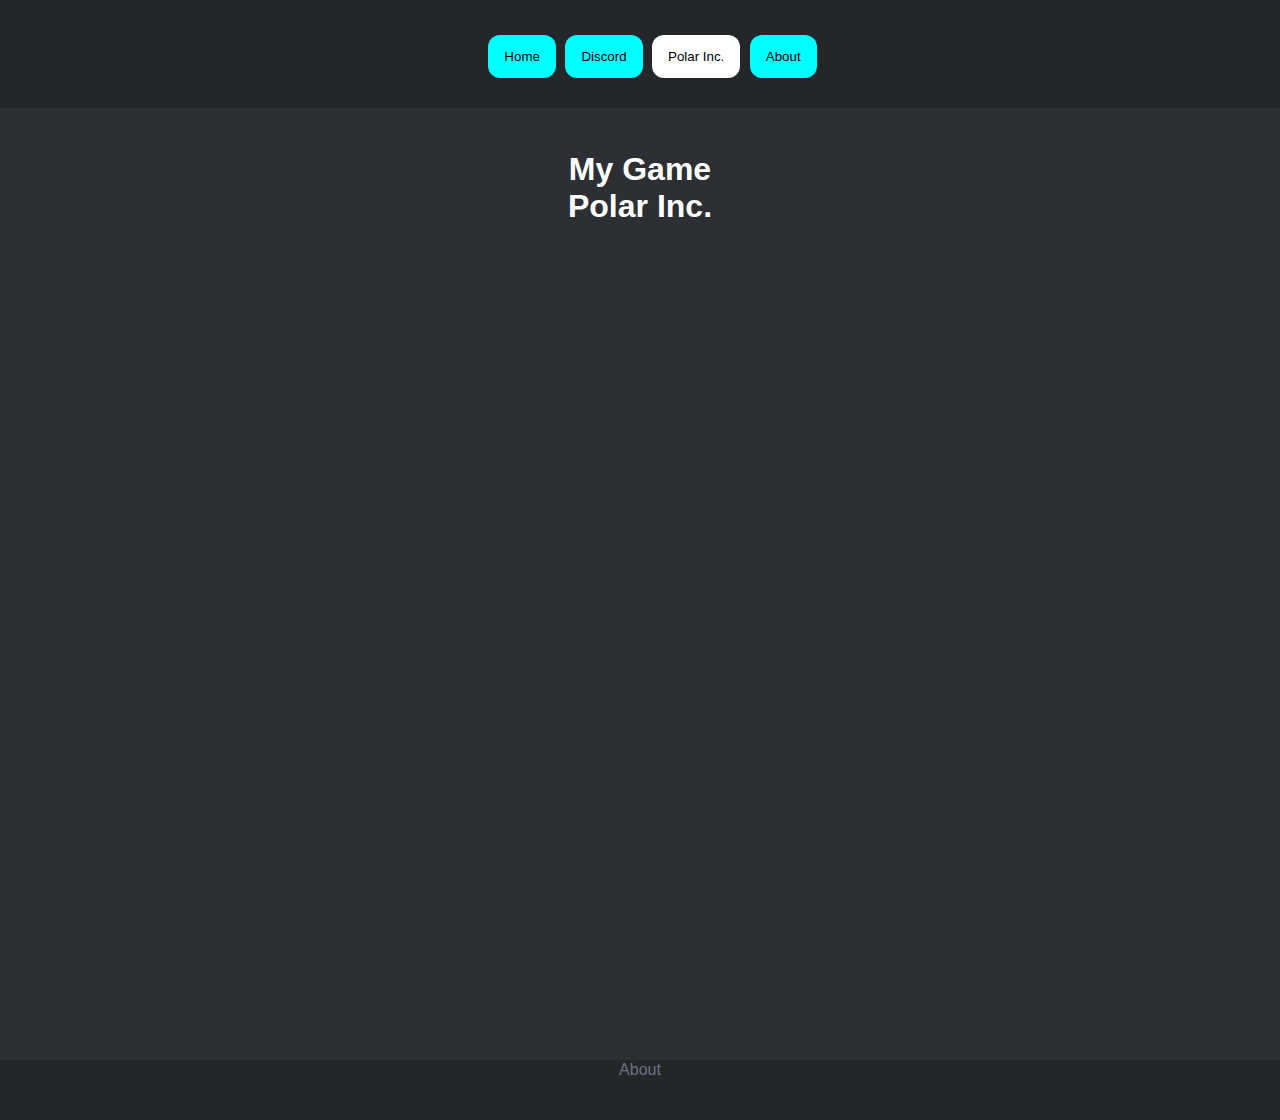
<file: polar_inc.html>
<!DOCTYPE html>
<html lang="en-de">

<head>
	<title>Polar Inc. - to be Released</title>
	<link rel="icon" href="images/favicon.png" />
	<link rel="stylesheet" href="style.css" />

	<script src="Scripts.js"></script>

	<meta charset="UTF-8">
	<meta name="viewport" content="width=device-width" initial-scale="1.0">
</head>

<body class="dark-light">
	<header class="header">
		<div class="topnav dark-dark" id="topnav">
			<button onclick="location.href='index.html'" type="button">Home</button>
			<button onclick="location.href='index.html#Discord-anchor'" type="button">Discord</button>
			<button onclick="location.href='polar_inc.html'" type="button" class="active">Polar Inc.</button>
			<button onclick="location.href='About.html'" type="button">About</button>
		</div>

	</header>
	<article>

		<h1>My Game <br />Polar Inc.</h1>



	</article>
	<footer class="dark-dark footer">
		<div class="footer">
			<a href="About.html">About</a>
		</div>
	</footer>
</body>

</html>
</file>
<file: style.css>
:root {
	--Theme-Main: rgb(44, 47, 51);
	--Theme-lighter: grey;
	--Theme-Darker: #000000;
	--Theme-Text: White;
}

html {
	box-sizing: border-box;
}

body {
	margin: 0;
	min-height: 100vh;
	/* max-width: 100vw; */
	text-align: center;
	font-family: "gg sans", "Noto Sans", "Helvetica Neue", Helvetica, Arial, sans-serif;
}

button {
	display: inline-block;
	border: 5px;
	min-height: 30px;
	background-color: cyan;
	color: black;
	border-radius: 12px;
}

button:hover {
	background-color: white;
	color: black;
}

button:focus {
	background-color: white;
	border-color: red;
}

table,
th,
td,
thead,
tfoot {
	empty-cells: show;
	margin: auto;
	gap: 5px;
	max-width: 250px;
	background-color: transparent;
}

article {
	/* margin-top: 21px; */
	background-color: var(--Theme-Main);
	padding: 30px 10px;
	min-height: 100vh;
	min-width: 400px;
	max-width: 100vw;
}

a {
	color: var(--Theme-Text);
	text-decoration: none;
}

a:visited {
	color: var(--Theme-Text);
}

@media screen and (max-width: 650px) {
	.column {
		width: 100%;
		display: block;
	}
}

/* element id's */

#topnav {
	overflow: hidden;
	padding: 30px 10px;
	transition: 0.4s;
	position: fixed;
	width: 100%;
	top: 0;
	z-index: 99;
}

/* here we are starting to define classes */

.dark-light {
	background-color: var(--Theme-Main);
	color: white;
}

.dark-dark {
	background-color: rgb(35, 39, 42);
	color: white;
}

.meet-the-team-profil-picture {
	max-width: 100%;
	border-radius: 50%;
	transition: 0.4s;
}

.meet-the-team-profil-picture:hover {
	border-radius: 25%;
	transition: 0.4s;
}

@media screen and (max-width: 650px) {
	.column {
		float: left;
		min-width: 50%;
		margin-bottom: 16px;
		padding: 0 8px;
	}
}

.meet-the-team-column {
	float: left;
	max-width: 30%;
	margin-bottom: 16px;
	padding: 0 8px;
}

.meet-the-team-card {
	box-shadow: 0 4px 8px 0 rgba(0, 255, 21, 0.982);
	background-color: var(--Theme-Darker);
	border-radius: 4%;
	overflow: auto;
}

.meet-the-team-text-container {
	padding: 0 16px;
	min-height: 100%;
	/* max-height: 25%; */
}

/*clear float elements so they dont mess up the other parts of the page*/
.meet-the-team-container::after,
.meet-the-team-row::after {
	content: "";
	clear: both;
	display: table;
}

.meet-the-team-title {
	color: var(--Theme-lighter)
}

.socialmedia {
	min-height: 50px;
	min-width: 50px;
	/* padding: 20px; */
	overflow: hidden;
	background-color: rgb(255, 0, 0);
	border-radius: 50%;
}

.socialmedia:hover {
	color: black
}

.table-element {
	float: left;
}

.topnav {

	padding: 30px;
	max-height: 50px;
	overflow: hidden;
	text-align: center;
}

.topnav button {
	text-align: center;
	padding: 14px 16px;
	color: var(--Theme-Darker);

	margin-left: 5px;
	margin-top: 5px;
}

.topnav button.active {
	background-color: white;
	color: black;
}

.footer {
	margin-bottom: 0;
	position: relative;
	left: 0;
	bottom: 0;
	min-height: 60px;
	height: auto;
	width: 100%;
	overflow: hidden;
}

.footer a {
	align-items: center;
	vertical-align: middle;
	bottom: 10px;
	color: rgb(110, 112, 132);
}

.footer a:hover {
	text-decoration: none;
}

.footer a:visited {
	color: rgb(110, 112, 132);
}

.header {
	position: sticky;
	top: 0;
	left: 0;
	height: 100px;
	width: 100%;
}
</file>
